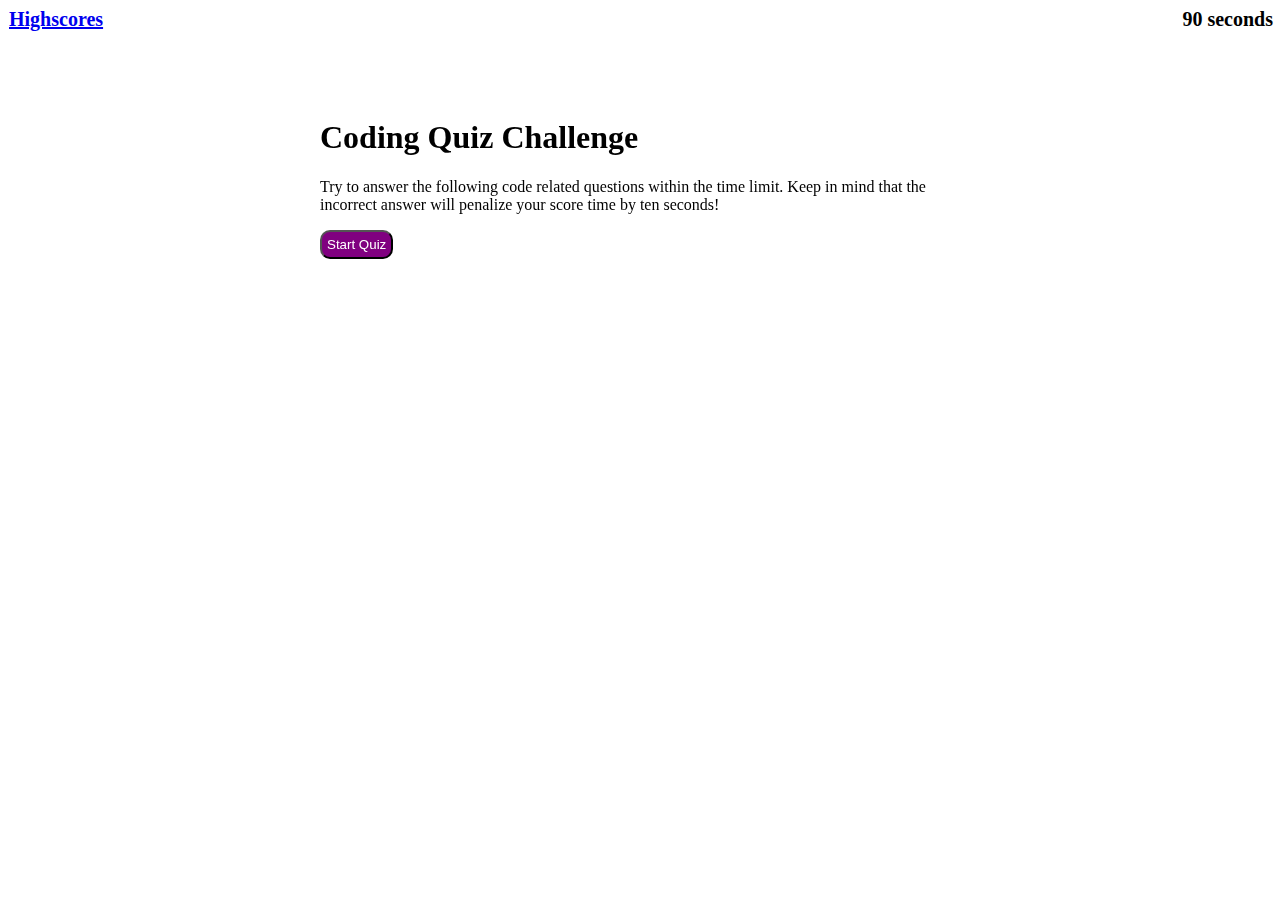
<file: index.html>
<!DOCTYPE html>
<html lang="en">

<head>
    <meta charset="UTF-8">
    <meta http-equiv="X-UA-Compatible" content="IE=edge">
    <meta name="viewport" content="width=device-width, initial-scale=1.0">
    <link rel="stylesheet" href="./Assets/css/style.css" />
    <title>Javascript Quiz</title>
</head>

<body>
    <div class=header>
        <div class=container id=Hcontainer>

            <h1 id="HScoresTBL"><a href="./highscores.html">Highscores</a></h1>

            <h2 id="timer"><span id=counter>90</span> seconds</h2>

        </div>


    </div>




    <div class=bodycontent>

        <div class=container id=Startcontainer data-id="0" data-state="visible">
            <div id=StartSection>
                <h1 id=quiz-header>Coding Quiz Challenge</h1>
                <p id=quiz-description>Try to answer the following code related questions within the time limit. Keep in mind that the incorrect answer will penalize your score time by ten seconds!</p>
                <button class=btn id=startBtn>Start Quiz</button>
            </div>
        </div>



        <div class=container id=Qcontainer data-id="1" data-state="hidden">
            <div id=questionSection>
                <h2 id=question>Question: Commonly used data types DO NOT include:</h2>
                <button class=Qbtn id=btnA></button>
                <button class=Qbtn id=btnB></button>
                <button class=Qbtn id=btnC></button>
                <button class=Qbtn id=btnD></button>

            </div>
        </div>

        <div class=container id=Qanswer data-id="2" data-state="hidden">
            <h6 id=answer></h6>
        </div>


        <div class=container id=AllDonecontainer data-id="2" data-state="hidden">
            <div id=AllDoneSection>
                <div id=allDoneCenter>
                    <h2 id=AllDone>All done!</h2>
                    <h2>Your score is <span id=score></span> </h2>
                    <form action="" id=from>
                        <label for="initials">Enter initials: </label>
                        <input id="textbox" type="textbox">
                        <input class=btn id=submit type="submit" value="Submit">

                    </form>
                </div>


            </div>
        </div>


    </div>

    <script src="./Assets/js/helper.js"></script>
    <script src="./Assets/js/logic.js"></script>

</body>

</html>
</file>
<file: Assets/css/style.css>
.header {
    margin: 0;
    padding: 0;
    /* background-color: grey; */
    margin-top: 0px;
    margin-bottom: 20px;
    min-height: 70px;
}

#div,
#div>#div {
    display: block;
}

#Hcontainer {
    display: block;
    margin: 1px;
    inline-size: 5px;
    padding: 0px;
    width: 100%;
    height: 100%;
    margin-top: 0px;
    margin-bottom: 20px;
    min-height: 70px;
}

#Startcontainer {
    display: block;
    margin: 1px;
    inline-size: 5px;
    padding: 0px;
    width: 100%;
    height: 100%;
    margin-top: 20px;
    margin-bottom: 20px;
    min-height: 70px;
}

#Qcontainer {
    display: block;
    margin: 1px;
    inline-size: 5px;
    padding: 0px;
    width: 100%;
    height: 100%;
    margin-top: 0px;
    margin-bottom: 20px;
    min-height: 70px;
}

#AllDonecontainer {
    display: block;
    margin: 1px;
    inline-size: 5px;
    padding: 0px;
    width: 100%;
    height: 100%;
    margin-top: 280px;
    margin-bottom: 20px;
    min-height: 70px;
    justify-content: center;
}

.Highscorescontainer {
    display: block;
    margin: 1px;
    inline-size: 5px;
    padding: 0px;
    width: 100%;
    height: 100%;
    margin-top: 100px;
    margin-bottom: 20px;
    min-height: 70px;
}

#HScoresTBL {
    margin: 0px;
    padding: 0px;
    text-align: left;
    max-width: 30%;
    color: purple;
    float: left;
    font-size: 20px;
    height: 0px;
}

#timer {
    margin: 0px;
    padding: 0px;
    text-align: right;
    max-width: 30%;
    float: right;
    font-size: 20px;
    height: 0px;
}

.bodycontent {
    /* display: block; */
}

.Startcontainer {
    /* margin-top: 30px; */
    max-width: 60%;
    /* position:absolute; */
    left: 30%;
    right: 30%;
}

.Qcontainer {
    /* margin-top: 30px; */
    max-width: 60%;
    /* position:absolute; */
    /* left: 30%;
    right: 30%; */
    margin: 0px auto;
}

#questionSection {
    /* display:flex;
    display:flexbox; */
    color: black;
    text-align: center;
    padding: 5px;
    margin-top: 30px;
    display: block;
    margin-bottom: 30px;
    position: absolute;
    max-width: 60%;
    min-width: 400px;
}

#Qanswer {
    color: black;
    margin: 0px auto;
    text-align: center;
    padding: 5px;
    /* display: block; */
    margin-bottom: 30px;
    /* position: absolute; */
    max-width: 60%;
    min-width: 400px;
    margin-top: 250px;
}

.btn,
.Qbtn {
    background-color: purple;
    color: white;
    padding: 5px;
    margin: 10px;
    margin-left: 0px;
    display: block;
    border-radius: 10px;
}

#answer::before {
    content: ' ';
    display: flex;
    border: 1px solid black;
    justify-content: center;
    margin-left: 0%;
    margin-right: 0%;
}

#answer {
    color: grey;
    padding: 5px;
    margin: 30px;
    display: block;
    margin-left: 0px;
    font-family: 'Courier New', Courier, monospace;
    font-size: larger;
}

#StartSection,
#questionSection,
#AllDoneSection {
    position: fixed;
    left: 25%;
    right: 25%;
}

#textbox {
    border-radius: 6px;
    border: 2px solid purple;
    padding: 12px 20px;
    box-sizing: border-box;
}
</file>
